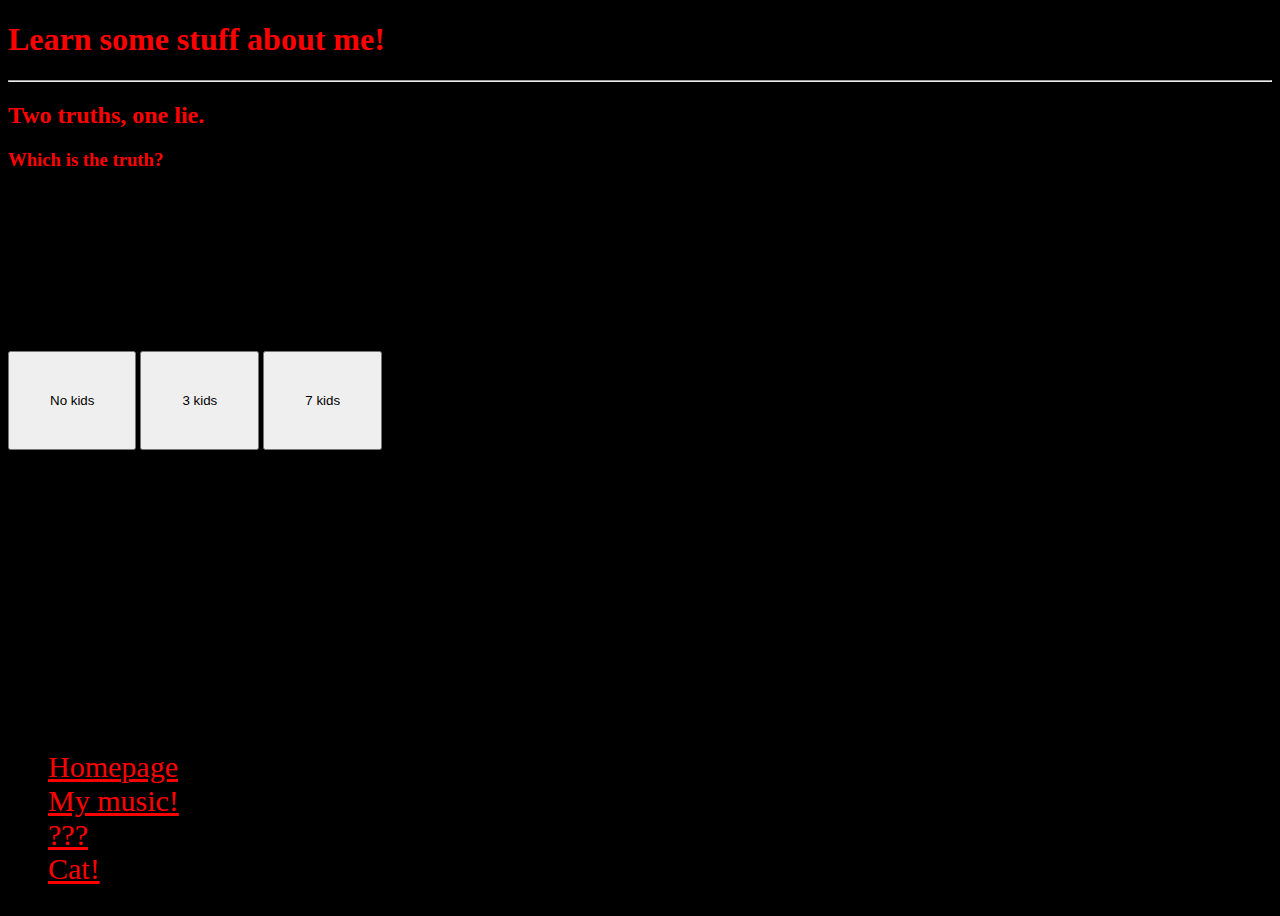
<file: about_me.html>
<!DOCTYPE html>

<html lang="en">
    <head>
        <meta name="viewport" content="width=device-width, initial-scale=1.0">
        <link href="https://cdn.jsdelivr.net/npm/bootstrap@5.0.2/dist/css/bootstrap.min.css" rel="stylesheet" integrity="sha384-EVSTQN3/azprG1Anm3QDgpJLIm9Nao0Yz1ztcQTwFspd3yD65VohhpuuCOmLASjC" crossorigin="anonymous">
        <script src="https://cdn.jsdelivr.net/npm/bootstrap@5.0.2/dist/js/bootstrap.bundle.min.js" integrity="sha384-MrcW6ZMFYlzcLA8Nl+NtUVF0sA7MsXsP1UyJoMp4YLEuNSfAP+JcXn/tWtIaxVXM" crossorigin="anonymous"></script>
        <link href="styles.css" rel="stylesheet">
        <title>About me!</title>

        <script>

            function showAlertC() {
                alert("Correct!");
            }

            function showAlertI() {
                alert("Incorrect.");
            }

        </script>

    </head>
    <body>

        <div class="container-fluid">

            <div class="header text-center"><h1>Learn some stuff about me!</h1></div>
            <hr>
            <div class="header text-center"><h2>Two truths, one lie.</h2></div>
            <div class="header text-center"><h3>Which is the truth?</h3></div>
            <br>
            <br>
            <br>
            <br>
            <br>
            <br>
            <br>
            <br>
            <br>

            <div class="container">
                <div class="row">
                    <div class="col-xs-12 col-md-6 text-center" style="margin: auto;">
                        <button type="button" class="btn btn-light" onclick="showAlertC()">No kids</button>
                        <button type="button" class="btn btn-light incorrect" onclick="showAlertI()">3 kids</button>
                        <button type="button" class="btn btn-light incorrect" onclick="showAlertI()">7 kids</button>

                    </div>
                </div>
            </div>
            <br>
            <br>
            <br>
            <br>
            <br>
            <br>
            <br>
            <br>
            <br>
            <br>
            <br>
            <br>
            <br>
            <br>
            <br>

            <ul class="nav justify-content-center nav-fill">
                <li class="nav-item">
                  <a class="nav-link" href="index.html">Homepage</a>
                </li>
                <li class="nav-item">
                  <a class="nav-link" href="my_music.html">My music!</a>
                </li>
                <li class="nav-item">
                  <a class="nav-link" href="rick.html">???</a>
                </li>
                <li class="nav-item">
                  <a class="nav-link" href="cat.html">Cat!</a>
                </li>
              </ul>

        </div>
    </body>
</html>
</file>
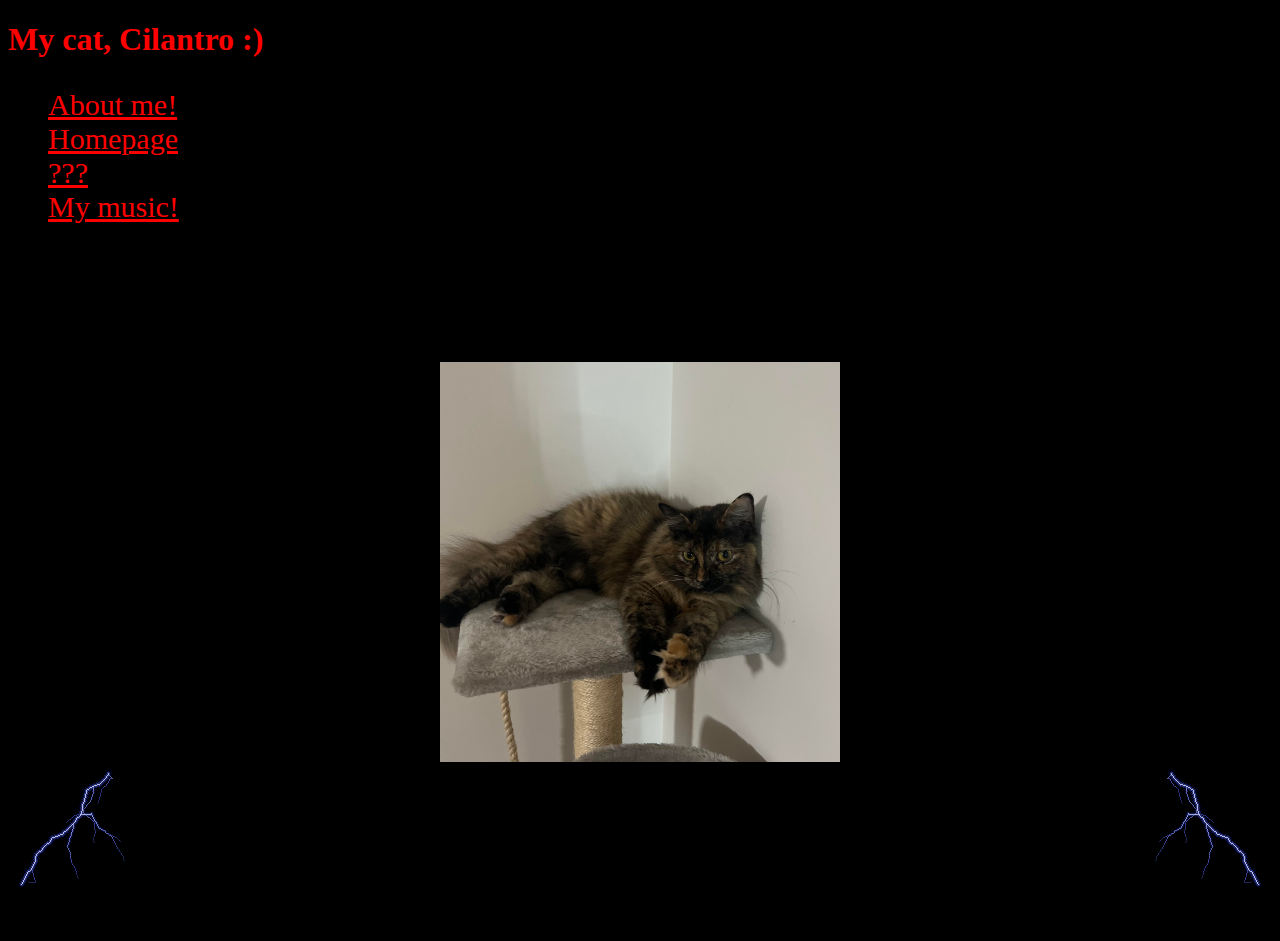
<file: cat.html>
<!DOCTYPE html>

<html lang="en">
    <head>
        <meta charset="UTF-8"/>
        <meta name="viewport" content="width=device-width, initial-scale=1.0">
        <link href="https://cdn.jsdelivr.net/npm/bootstrap@5.0.2/dist/css/bootstrap.min.css" rel="stylesheet" integrity="sha384-EVSTQN3/azprG1Anm3QDgpJLIm9Nao0Yz1ztcQTwFspd3yD65VohhpuuCOmLASjC" crossorigin="anonymous">
        <script src="https://cdn.jsdelivr.net/npm/bootstrap@5.0.2/dist/js/bootstrap.bundle.min.js" integrity="sha384-MrcW6ZMFYlzcLA8Nl+NtUVF0sA7MsXsP1UyJoMp4YLEuNSfAP+JcXn/tWtIaxVXM" crossorigin="anonymous"></script>
        <link href="styles.css" rel="stylesheet">
        <title>My music!</title>
    </head>
    <body>
        <div class="conatiner-fluid">

            <div class="header text-center"><h1>My cat, Cilantro :)</h1></div>

            <ul class="nav justify-content-center nav-fill">
                <li class="nav-item">
                    <a class="nav-link" href="about_me.html">About me!</a>
                </li>
                <li class="nav-item">
                    <a class="nav-link" href="index.html">Homepage</a>
                </li>
                <li class="nav-item">
                    <a class="nav-link" href="rick.html">???</a>
                </li>
                <li class="nav-item">
                    <a class="nav-link" href="my_music.html">My music!</a>
                </li>
                </ul>
                <br>
                <br>
                <br>
                <br>
                <br>
                <br>

            <div class="container">
                <div class="row">
                    <div class="col-xs-1 col-md-6 text-center" style="margin: auto; position: relative;">
                        <img src="CILANTROO.jpg" class="img-fluid" alt="music-img" id="image-css">
                        <img src="LIGHTNING.gif" class="img-fluid" alt="lightn" id="l-img" style="position: absolute;">
                        <img src="LIGHTNING.gif" class="img-fluid" alt="lightn" id="r-img" style="position: absolute;">
                    </div>
                </div>
            </div>

        </div>
    </body>
</html>
</file>
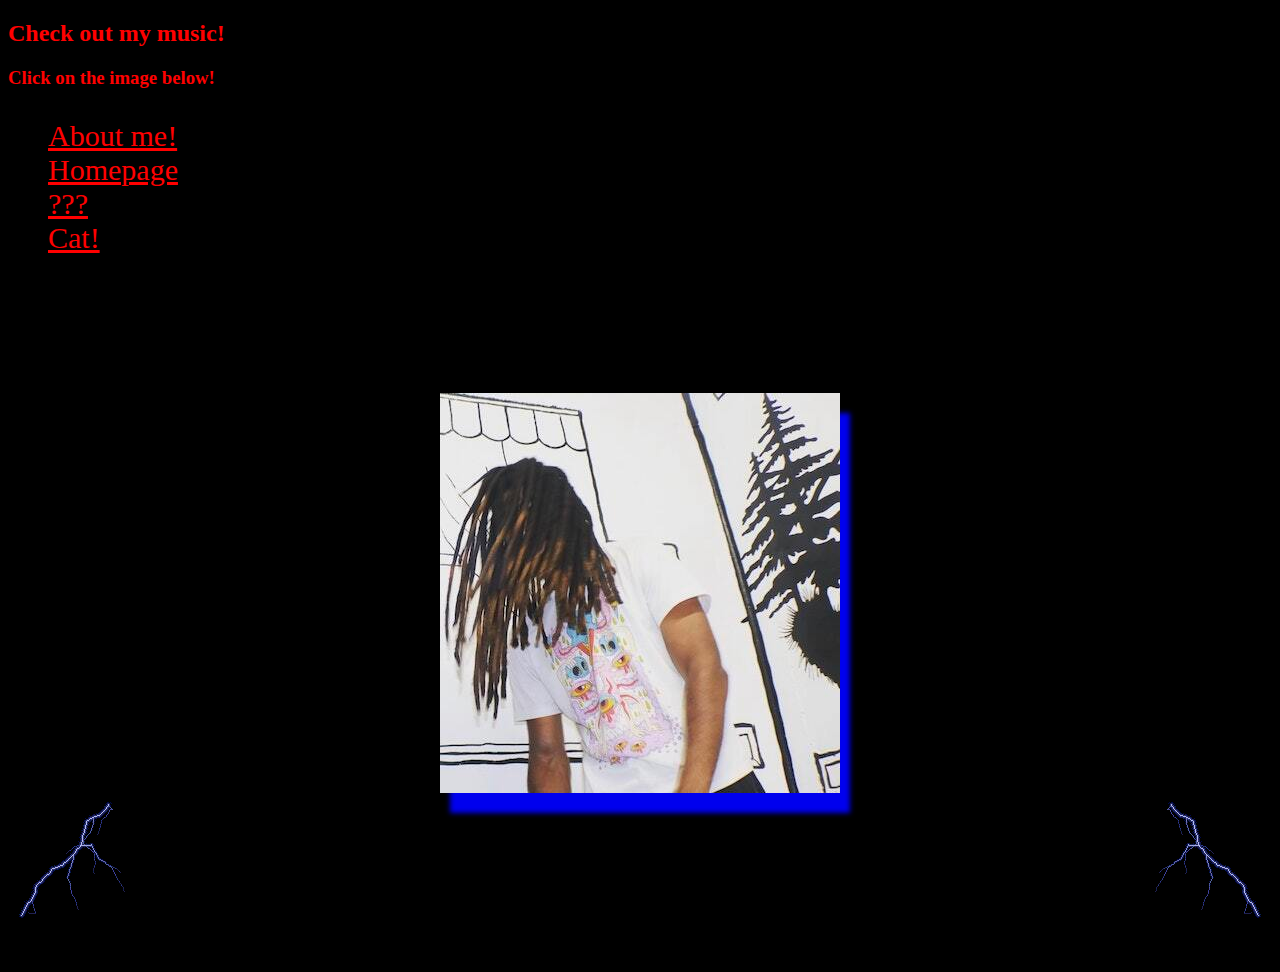
<file: my_music.html>
<!DOCTYPE html>

<html lang="en">
    <head>
        <meta charset="UTF-8"/>
        <meta name="viewport" content="width=device-width, initial-scale=1.0">
        <link href="https://cdn.jsdelivr.net/npm/bootstrap@5.0.2/dist/css/bootstrap.min.css" rel="stylesheet" integrity="sha384-EVSTQN3/azprG1Anm3QDgpJLIm9Nao0Yz1ztcQTwFspd3yD65VohhpuuCOmLASjC" crossorigin="anonymous">
        <script src="https://cdn.jsdelivr.net/npm/bootstrap@5.0.2/dist/js/bootstrap.bundle.min.js" integrity="sha384-MrcW6ZMFYlzcLA8Nl+NtUVF0sA7MsXsP1UyJoMp4YLEuNSfAP+JcXn/tWtIaxVXM" crossorigin="anonymous"></script>
        <link href="styles.css" rel="stylesheet">
        <title>My music!</title>
    </head>
    <body>
        <div class="conatiner-fluid">

            <div class="header text-center"><h2>Check out my music!</h2></div>
            <div class="header text-center"><h3>Click on the image below!</h3></div>

            <ul class="nav justify-content-center nav-fill">
                <li class="nav-item">
                  <a class="nav-link" href="about_me.html">About me!</a>
                </li>
                <li class="nav-item">
                  <a class="nav-link" href="index.html">Homepage</a>
                </li>
                <li class="nav-item">
                  <a class="nav-link" href="rick.html">???</a>
                </li>
                <li class="nav-item">
                  <a class="nav-link" href="cat.html">Cat!</a>
                </li>
              </ul>
              <br>
              <br>
              <br>
              <br>
              <br>
              <br>

              <div class="container">
                <div class="row">
                    <div class="col-xs-1 col-md-6 text-center" style="margin: auto; position: relative;">
                        <a href="https://untd.io/milan-boea"><img src="MUSIC.jpg" class="img-fluid" alt="music-img" id="image-css"></a>
                        <img src="LIGHTNING.gif" class="img-fluid" alt="lightn" id="l-img" style="position: absolute;">
                        <img src="LIGHTNING.gif" class="img-fluid" alt="lightn" id="r-img" style="position: absolute;">
                    </div>
                </div>
              </div>

        </div>
    </body>
</html>
</file>
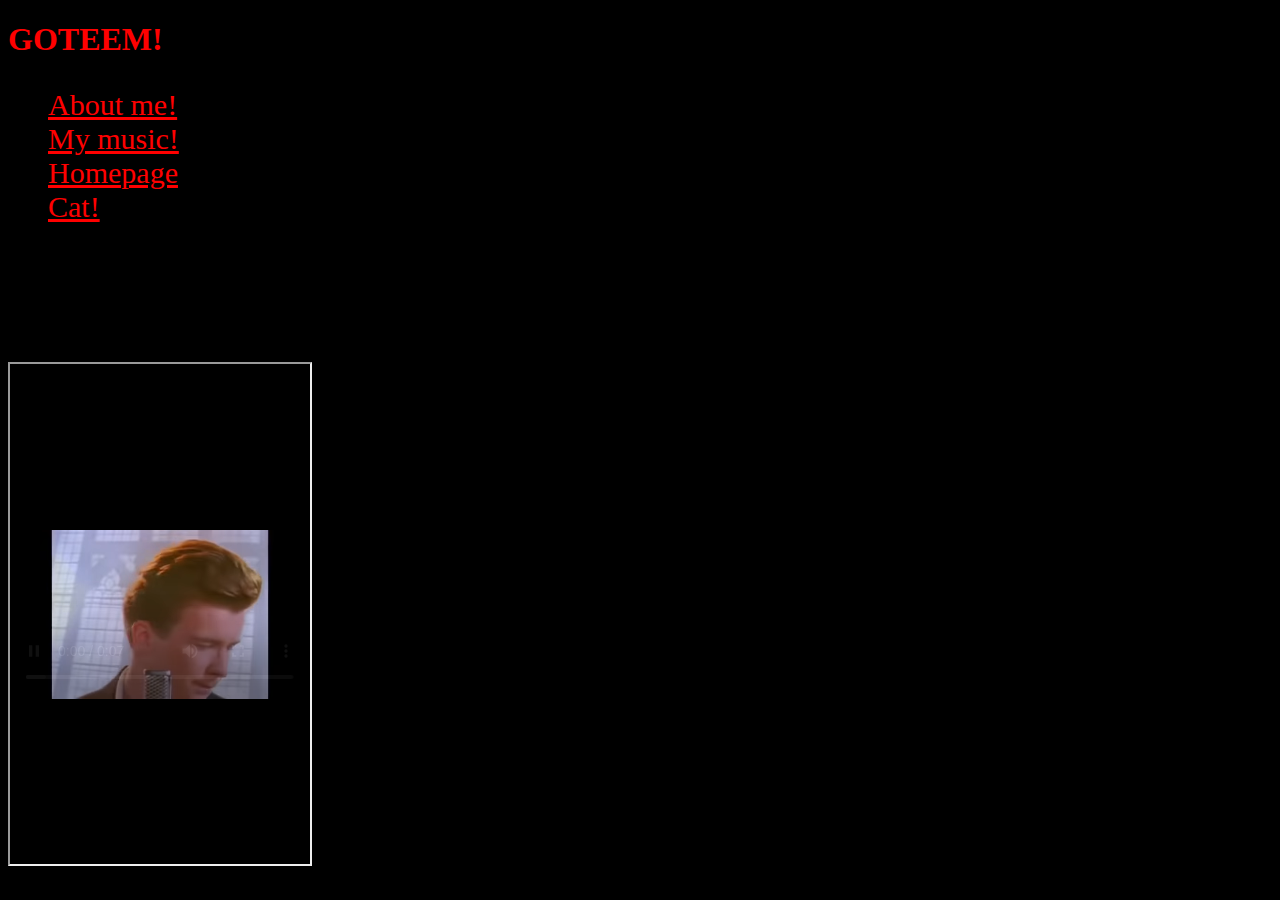
<file: rick.html>
<!DOCTYPE html>

<html lang="en">
    <head>
        <meta charset="UTF-8"/>
        <meta name="viewport" content="width=device-width, initial-scale=1.0">
        <link href="https://cdn.jsdelivr.net/npm/bootstrap@5.0.2/dist/css/bootstrap.min.css" rel="stylesheet" integrity="sha384-EVSTQN3/azprG1Anm3QDgpJLIm9Nao0Yz1ztcQTwFspd3yD65VohhpuuCOmLASjC" crossorigin="anonymous">
        <script src="https://cdn.jsdelivr.net/npm/bootstrap@5.0.2/dist/js/bootstrap.bundle.min.js" integrity="sha384-MrcW6ZMFYlzcLA8Nl+NtUVF0sA7MsXsP1UyJoMp4YLEuNSfAP+JcXn/tWtIaxVXM" crossorigin="anonymous"></script>
        <link href="styles.css" rel="stylesheet">
        <title>Milan's Webpage!</title>
    </head>
    <body>

        <div class="conatiner-fluid">

            <div class="header text-center"><h1>GOTEEM!</h1></div>

          <ul class="nav justify-content-center nav-fill">
              <li class="nav-item">
                <a class="nav-link" href="about_me.html">About me!</a>
              </li>
              <li class="nav-item">
                <a class="nav-link" href="my_music.html">My music!</a>
              </li>
              <li class="nav-item">
                <a class="nav-link" href="index.html">Homepage</a>
              </li>
              <li class="nav-item">
                <a class="nav-link" href="cat.html">Cat!</a>
              </li>
            </ul>
            <br>
            <br>
            <br>
            <br>
            <br>
            <br>

            <div class="container">
                <div class="row">
                    <div class="col-xs-12 cold-md-6 text-center" style="margin: auto;">
                        <div class="embed-responsive embed-responsive-16by9">
                            <iframe class="embed-responsive-item" width="300" height="500" src="Rick Roll (Different link + no ads).mp4"
                            allowfullscreen>
                            </iframe>
                        </div>
                    </div>
                </div>
            </div>

        </div>
    </body>
</html>
</file>
<file: styles.css>
.bg-w {
    background-color: white;
    opacity: 0.3;
}

body {
    background-color: black;
}

.header {
    color: red;
    font-family: Fantasy, Copperplate, serif;
}

.nav {
    font-family: Fantasy, Copperplate, serif;
    font-size: 30px;
}

#image-css {
    box-shadow: 10px 20px 5px;
    height: 400px;
    display: block;
    margin-left: auto;
    margin-right: auto;
}

.nav-link {
    color: red;
}

#top-text {
    margin: auto;
    font-family: Fantasy, Copperplate, serif;
}

#me {
    margin: auto;
}

#r-img {
    right: 0;
    -webkit-transform: scaleX(-1);
  transform: scaleX(-1);
}

#background {
    background-image: url(SUMMER#.jpeg);
}

#l-img {
    left: 0;
}

.btn {
    padding: 40px;
}

.popup {
    position: relative;
    display: inline-block;
    cursor: pointer;
  }


.popup .popuptext {
    visibility: hidden;
    width: 160px;
    background-color: #555;
    color: #fff;
    text-align: center;
    border-radius: 6px;
    padding: 8px 0;
    position: absolute;
    z-index: 1;
    bottom: 125%;
    left: 50%;
    margin-left: -80px;
  }


.popup .popuptext::after {
    content: "";
    position: absolute;
    top: 100%;
    left: 50%;
    margin-left: -5px;
    border-width: 5px;
    border-style: solid;
    border-color: #555 transparent transparent transparent;
  }


.popup .show {
    visibility: visible;
    -webkit-animation: fadeIn 1s;
    animation: fadeIn 1s
  }


@-webkit-keyframes fadeIn {
    from {opacity: 0;}
    to {opacity: 1;}
  }

@keyframes fadeIn {
    from {opacity: 0;}
    to {opacity:1 ;}
  }
</file>
